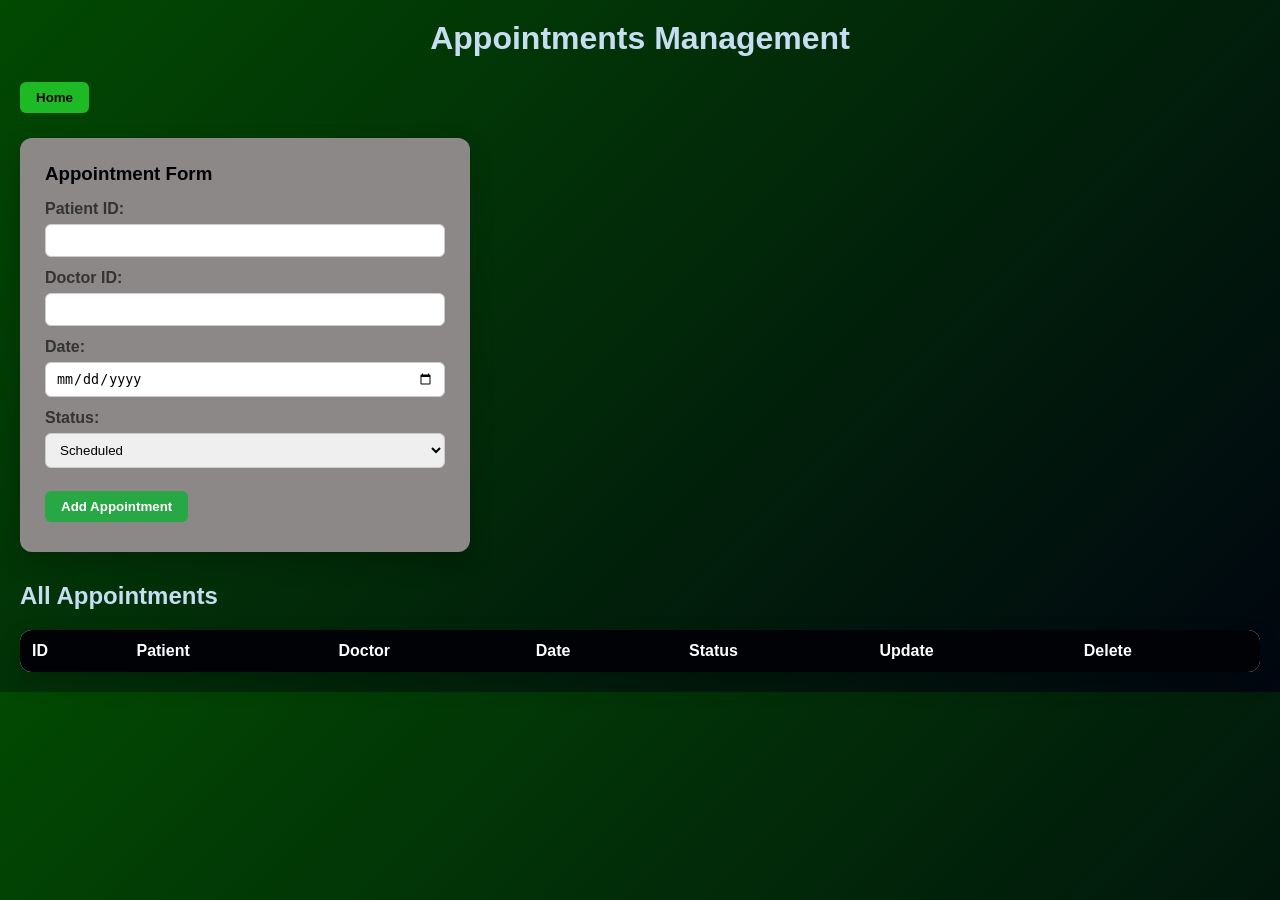
<file: src/main/resources/static/appointments.html>
<!DOCTYPE html>
<html lang="en">
<head>
    <meta charset="UTF-8">
    <meta name="viewport" content="width=device-width, initial-scale=1.0">
    <title>Appointments Management</title>

    <style>
        * {
            box-sizing: border-box;
            margin: 0;
            padding: 0;
        }

        body {
            font-family: 'Segoe UI', sans-serif;
            background: linear-gradient(135deg, #024902, #010610);
            padding: 20px;
        }

        h1 {
            text-align: center;
            color: rgb(199, 221, 241);
            margin-bottom: 20px;
        }

        h2 {
            color: rgb(199, 221, 241);
            margin-top: 30px;
        }
        button {
            margin: 5px 5px 5px 0;
            padding: 8px 16px;
            border: none;
            border-radius: 6px;
            cursor: pointer;
            font-weight: 600;
            transition: 0.3s;
        }

        button:hover {
            transform: translateY(-2px);
            box-shadow: 0 4px 10px rgba(0,0,0,0.2);
        }

        button[type="submit"] {
            background-color: #28a745;
            color: white;
        }

        button:not([type="submit"]) {
            background-color: #1dba25;
            color: rgb(16, 3, 3);
        }
        #addAppointmentForm {
            margin-top: 20px;
            padding: 25px;
            border-radius: 12px;
            background: rgb(140, 136, 136);
            box-shadow: 0 10px 25px rgba(0,0,0,0.2);
            max-width: 450px;
        }

        #addAppointmentForm h3 {
            margin-bottom: 15px;
            color: #000104;
        }

        label {
            display: block;
            margin-top: 12px;
            font-weight: 600;
            color: #333;
        }

        input, select {
            width: 100%;
            padding: 8px 10px;
            margin-top: 6px;
            border-radius: 6px;
            border: 1px solid #ccc;
            transition: 0.3s;
        }

        input:focus, select:focus {
            outline: none;
            border-color: #2f0411;
            box-shadow: 0 0 5px rgba(169, 193, 235, 0.682);
        }
        table {
            border-collapse: collapse;
            width: 100%;
            margin-top: 20px;
            background: white;
            border-radius: 12px;
            overflow: hidden;
            box-shadow: 0 10px 25px rgba(0,0,0,0.2);
        }

        table, th, td {
            border: none;
        }

        th {
            background: #010205;
            color: white;
            padding: 12px;
            text-align: left;
        }

        td {
            padding: 10px;
            border-bottom: 1px solid #eee;
        }

        tr:hover {
            background-color: #f4f8ff;
        }
        @media (max-width: 768px) {

            body {
                padding: 10px;
            }

            #addAppointmentForm {
                max-width: 100%;
            }

            table, thead, tbody, th, td, tr {
                display: block;
            }

            thead {
                display: none;
            }

            tr {
                margin-bottom: 15px;
                background: white;
                padding: 15px;
                border-radius: 10px;
                box-shadow: 0 5px 15px rgba(0,0,0,0.1);
            }

            td {
                border: none;
                position: relative;
                padding-left: 50%;
                margin-bottom: 8px;
            }

            td::before {
                position: absolute;
                left: 10px;
                top: 8px;
                font-weight: bold;
                color: #2a5298;
            }

            td:nth-of-type(1)::before { content: "ID"; }
            td:nth-of-type(2)::before { content: "Patient"; }
            td:nth-of-type(3)::before { content: "Doctor"; }
            td:nth-of-type(4)::before { content: "Date"; }
            td:nth-of-type(5)::before { content: "Status"; }
            td:nth-of-type(6)::before { content: "Update"; }
            td:nth-of-type(7)::before { content: "Delete"; }
        }

    </style>
</head>
<body>

<h1>Appointments Management</h1>

<button onclick="window.location.href='index.html'">Home</button>

<div id="addAppointmentForm">
    <h3>Appointment Form</h3>
    <form id="appointmentForm">

        <label>Patient ID:</label>
        <input type="number" id="patientId" required>

        <label>Doctor ID:</label>
        <input type="number" id="doctorId" required>

        <label>Date:</label>
        <input type="date" id="appointmentDate" required>

        <label>Status:</label>
        <select id="status" required>
            <option value="Scheduled">Scheduled</option>
            <option value="Completed">Completed</option>
            <option value="Cancelled">Cancelled</option>
        </select><br><br>

        <button type="submit" id="submitBtn">Add Appointment</button>

    </form>
</div>

<h2>All Appointments</h2>

<table id="appointmentsTable">
    <thead>
    <tr>
        <th>ID</th>
        <th>Patient</th>
        <th>Doctor</th>
        <th>Date</th>
        <th>Status</th>
        <th>Update</th>
        <th>Delete</th>
    </tr>
    </thead>
    <tbody></tbody>
</table>

<script src="js/appointments.js"></script>
</body>
</html>
</file>
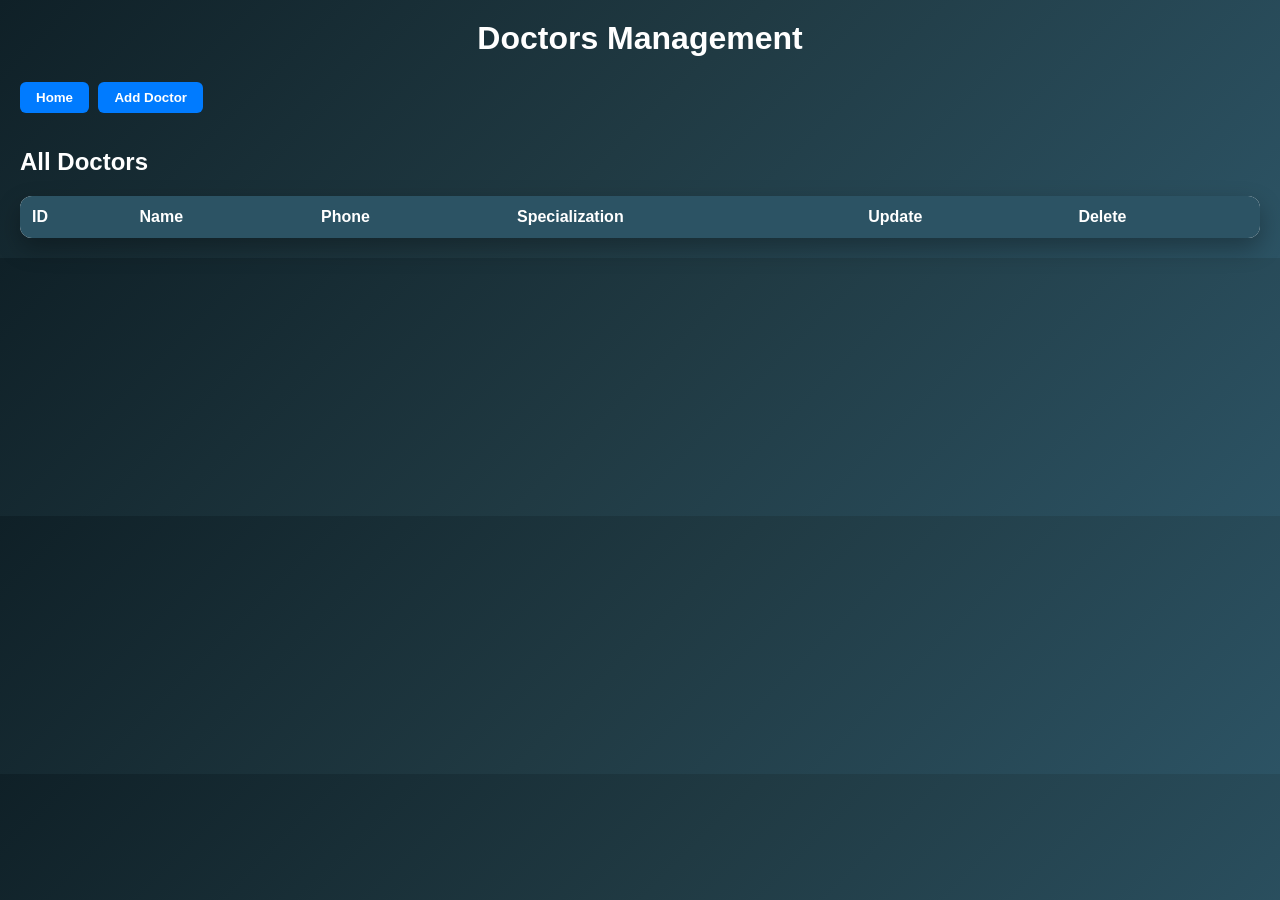
<file: src/main/resources/static/doctors.html>
<!DOCTYPE html>
<html lang="en">
<head>
    <meta charset="UTF-8">
    <meta name="viewport" content="width=device-width, initial-scale=1.0">
    <title>Doctors Management</title>

    <style>
        * {
            box-sizing: border-box;
            margin: 0;
            padding: 0;
        }

        body {
            font-family: 'Segoe UI', sans-serif;
            background: linear-gradient(135deg, #0f2027, #203a43, #2c5364);
            padding: 20px;
        }

        h1 {
            text-align: center;
            color: white;
            margin-bottom: 20px;
        }

        h2 {
            color: white;
            margin-top: 30px;
        }
        button {
            padding: 8px 16px;
            margin: 5px 5px 5px 0;
            border: none;
            border-radius: 6px;
            cursor: pointer;
            font-weight: 600;
            transition: 0.3s;
        }

        button:hover {
            transform: translateY(-2px);
            box-shadow: 0 5px 15px rgba(0,0,0,0.2);
        }

        button[type="submit"] {
            background-color: #28a745;
            color: white;
        }

        button[type="button"] {
            background-color: #dc3545;
            color: white;
        }

        button:not([type]) {
            background-color: #007bff;
            color: white;
        }
        #doctorFormDiv {
            margin-top: 20px;
            padding: 25px;
            border-radius: 12px;
            background: white;
            box-shadow: 0 10px 25px rgba(0,0,0,0.3);
            max-width: 400px;
        }

        #formTitle {
            margin-bottom: 15px;
            color: #2c5364;
        }

        label {
            font-weight: 600;
        }

        input {
            width: 100%;
            padding: 8px 10px;
            margin-top: 6px;
            border-radius: 6px;
            border: 1px solid #ccc;
            transition: 0.3s;
        }

        input:focus {
            outline: none;
            border-color: #2c5364;
            box-shadow: 0 0 5px rgba(44,83,100,0.4);
        }
        table {
            border-collapse: collapse;
            width: 100%;
            margin-top: 20px;
            background: white;
            border-radius: 12px;
            overflow: hidden;
            box-shadow: 0 10px 25px rgba(0,0,0,0.3);
        }

        th {
            background: #2c5364;
            color: white;
            padding: 12px;
            text-align: left;
        }

        td {
            padding: 10px;
            border-bottom: 1px solid #eee;
        }

        tr:hover {
            background-color: #f4f9ff;
        }
        @media (max-width: 768px) {

            body {
                padding: 10px;
            }

            #doctorFormDiv {
                max-width: 100%;
            }

            table, thead, tbody, th, td, tr {
                display: block;
            }

            thead {
                display: none;
            }

            tr {
                margin-bottom: 15px;
                background: white;
                padding: 15px;
                border-radius: 10px;
                box-shadow: 0 5px 15px rgba(0,0,0,0.1);
            }

            td {
                border: none;
                position: relative;
                padding-left: 50%;
                margin-bottom: 8px;
            }

            td::before {
                position: absolute;
                left: 10px;
                top: 8px;
                font-weight: bold;
                color: #2c5364;
            }

            td:nth-of-type(1)::before { content: "ID"; }
            td:nth-of-type(2)::before { content: "Name"; }
            td:nth-of-type(3)::before { content: "Phone"; }
            td:nth-of-type(4)::before { content: "Specialization"; }
            td:nth-of-type(5)::before { content: "Update"; }
            td:nth-of-type(6)::before { content: "Delete"; }
        }

    </style>
</head>
<body>

<h1>Doctors Management</h1>

<button onclick="window.location.href='index.html'">Home</button>
<button onclick="showForm()">Add Doctor</button>

<div id="doctorFormDiv" style="display:none;">
    <h3 id="formTitle">Add Doctor</h3>

    <form id="doctorForm">
        <label>Name:</label><br>
        <input type="text" id="doctorName" required><br><br>

        <label>Phone:</label><br>
        <input type="text" id="doctorPhone" required><br><br>

        <label>Specialization:</label><br>
        <input type="text" id="doctorSpecialization" required><br><br>

        <button type="submit" id="submitBtn">Save</button>
        <button type="button" onclick="hideForm()">Cancel</button>
    </form>
</div>

<h2>All Doctors</h2>

<table id="doctorsTable">
    <thead>
    <tr>
        <th>ID</th>
        <th>Name</th>
        <th>Phone</th>
        <th>Specialization</th>
        <th>Update</th>
        <th>Delete</th>
    </tr>
    </thead>
    <tbody></tbody>
</table>

<script src="js/doctors.js"></script>

</body>
</html>
</file>
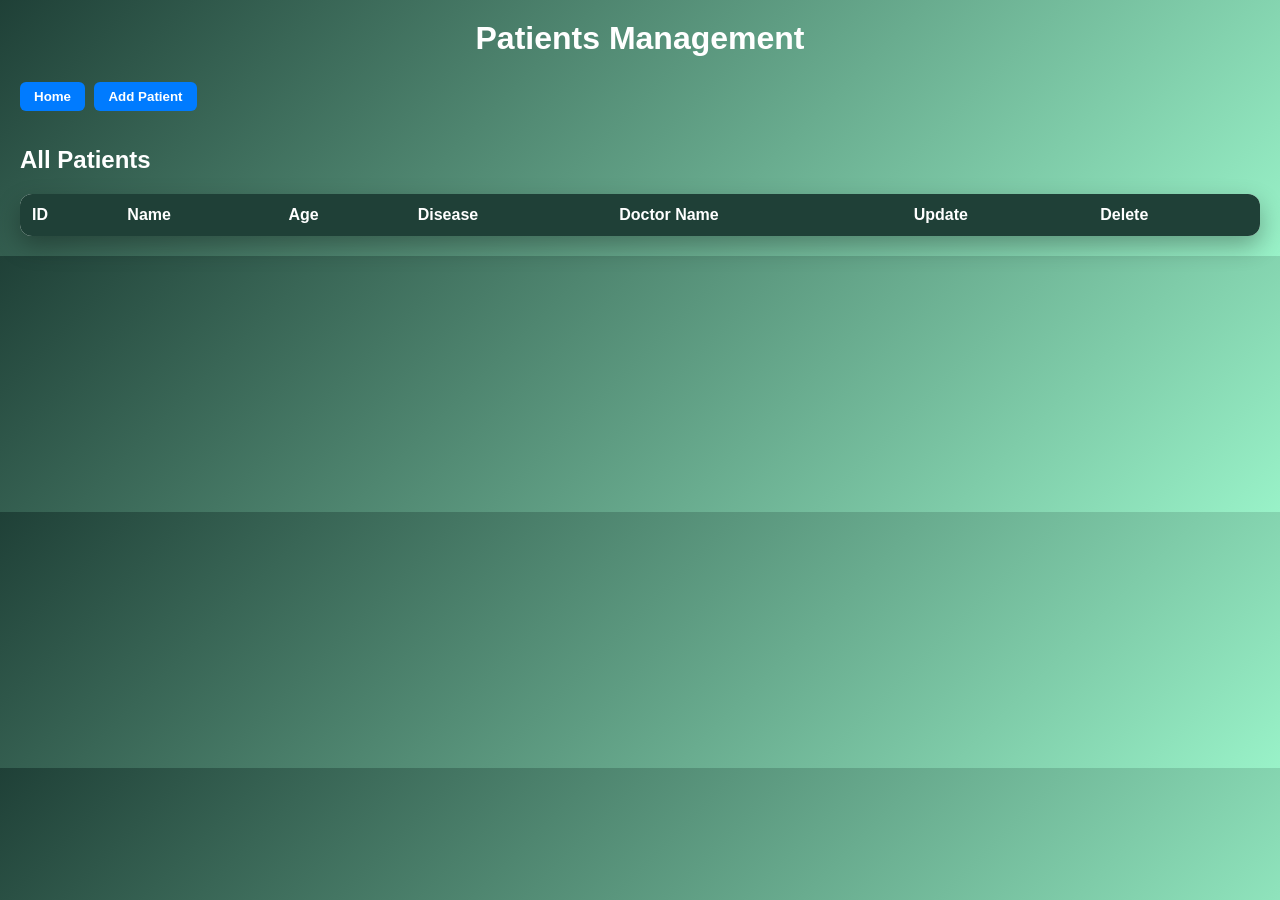
<file: src/main/resources/static/patients.html>
<!DOCTYPE html>
<html>
<head>
    <title>Patients Management</title>

    <meta name="viewport" content="width=device-width, initial-scale=1.0">

    <style>
        * {
            box-sizing: border-box;
            margin: 0;
            padding: 0;
        }

        body {
            font-family: 'Segoe UI', sans-serif;
            background: linear-gradient(135deg, #1f4037, #99f2c8);
            padding: 20px;
        }

        h1 {
            text-align: center;
            color: white;
            margin-bottom: 20px;
        }

        h2 {
            color: white;
            margin-top: 30px;
        }
        button {
            padding: 7px 14px;
            margin: 5px 5px 5px 0;
            border: none;
            border-radius: 6px;
            cursor: pointer;
            font-weight: 600;
            transition: 0.3s;
        }

        button:hover {
            transform: translateY(-2px);
            box-shadow: 0 5px 15px rgba(0,0,0,0.2);
        }

        button[type="submit"] {
            background-color: #28a745;
            color: white;
        }

        button[type="button"] {
            background-color: #dc3545;
            color: white;
        }

        button:not([type]) {
            background-color: #007bff;
            color: white;
        }
        #patientFormDiv {
            display: none;
            margin-top: 20px;
            padding: 25px;
            border-radius: 12px;
            background: white;
            box-shadow: 0 10px 25px rgba(0,0,0,0.3);
            max-width: 400px;
        }

        #formTitle {
            margin-bottom: 15px;
            color: #1f4037;
        }

        label {
            display: block;
            margin-top: 10px;
            font-weight: 600;
            color: #333;
        }

        input {
            width: 100%;
            padding: 8px 10px;
            margin-top: 5px;
            border-radius: 6px;
            border: 1px solid #ccc;
            transition: 0.3s;
        }

        input:focus {
            outline: none;
            border-color: #1f4037;
            box-shadow: 0 0 5px rgba(31,64,55,0.4);
        }


        table {
            border-collapse: collapse;
            width: 100%;
            margin-top: 20px;
            background: white;
            border-radius: 12px;
            overflow: hidden;
            box-shadow: 0 10px 25px rgba(0,0,0,0.3);
        }

        th {
            background: #1f4037;
            color: white;
            padding: 12px;
            text-align: left;
        }

        td {
            padding: 10px;
            border-bottom: 1px solid #eee;
        }

        tr:hover {
            background-color: #f2fffa;
        }


        @media (max-width: 768px) {

            body {
                padding: 10px;
            }

            #patientFormDiv {
                max-width: 100%;
            }

            table, thead, tbody, th, td, tr {
                display: block;
            }

            thead {
                display: none;
            }

            tr {
                margin-bottom: 15px;
                background: white;
                padding: 15px;
                border-radius: 10px;
                box-shadow: 0 5px 15px rgba(0,0,0,0.1);
            }

            td {
                border: none;
                position: relative;
                padding-left: 50%;
                margin-bottom: 8px;
            }

            td::before {
                position: absolute;
                left: 10px;
                top: 8px;
                font-weight: bold;
                color: #1f4037;
            }

            td:nth-of-type(1)::before { content: "ID"; }
            td:nth-of-type(2)::before { content: "Name"; }
            td:nth-of-type(3)::before { content: "Age"; }
            td:nth-of-type(4)::before { content: "Disease"; }
            td:nth-of-type(5)::before { content: "Doctor Name"; }
            td:nth-of-type(6)::before { content: "Update"; }
            td:nth-of-type(7)::before { content: "Delete"; }
        }

    </style>
</head>
<body>

<h1>Patients Management</h1>

<button onclick="window.location.href='index.html'">Home</button>
<button onclick="showForm()">Add Patient</button>
<div id="patientFormDiv">
    <h3 id="formTitle">Add Patient</h3>

    <form id="patientForm">

        <label>Name:</label>
        <input type="text" id="patientName" required>

        <label>Age:</label>
        <input type="number" id="patientAge" required>

        <label>Disease:</label>
        <input type="text" id="patientDisease">

        <label>Doctor Name:</label>
        <input type="text" id="patientDoctorName">

        <br>
        <button type="submit">Save</button>
        <button type="button" onclick="hideForm()">Cancel</button>

    </form>
</div>

<h2>All Patients</h2>

<table id="patientsTable">
    <thead>
    <tr>
        <th>ID</th>
        <th>Name</th>
        <th>Age</th>
        <th>Disease</th>
        <th>Doctor Name</th>
        <th>Update</th>
        <th>Delete</th>
    </tr>
    </thead>
    <tbody></tbody>
</table>

<script src="js/patients.js"></script>

</body>
</html>
</file>
